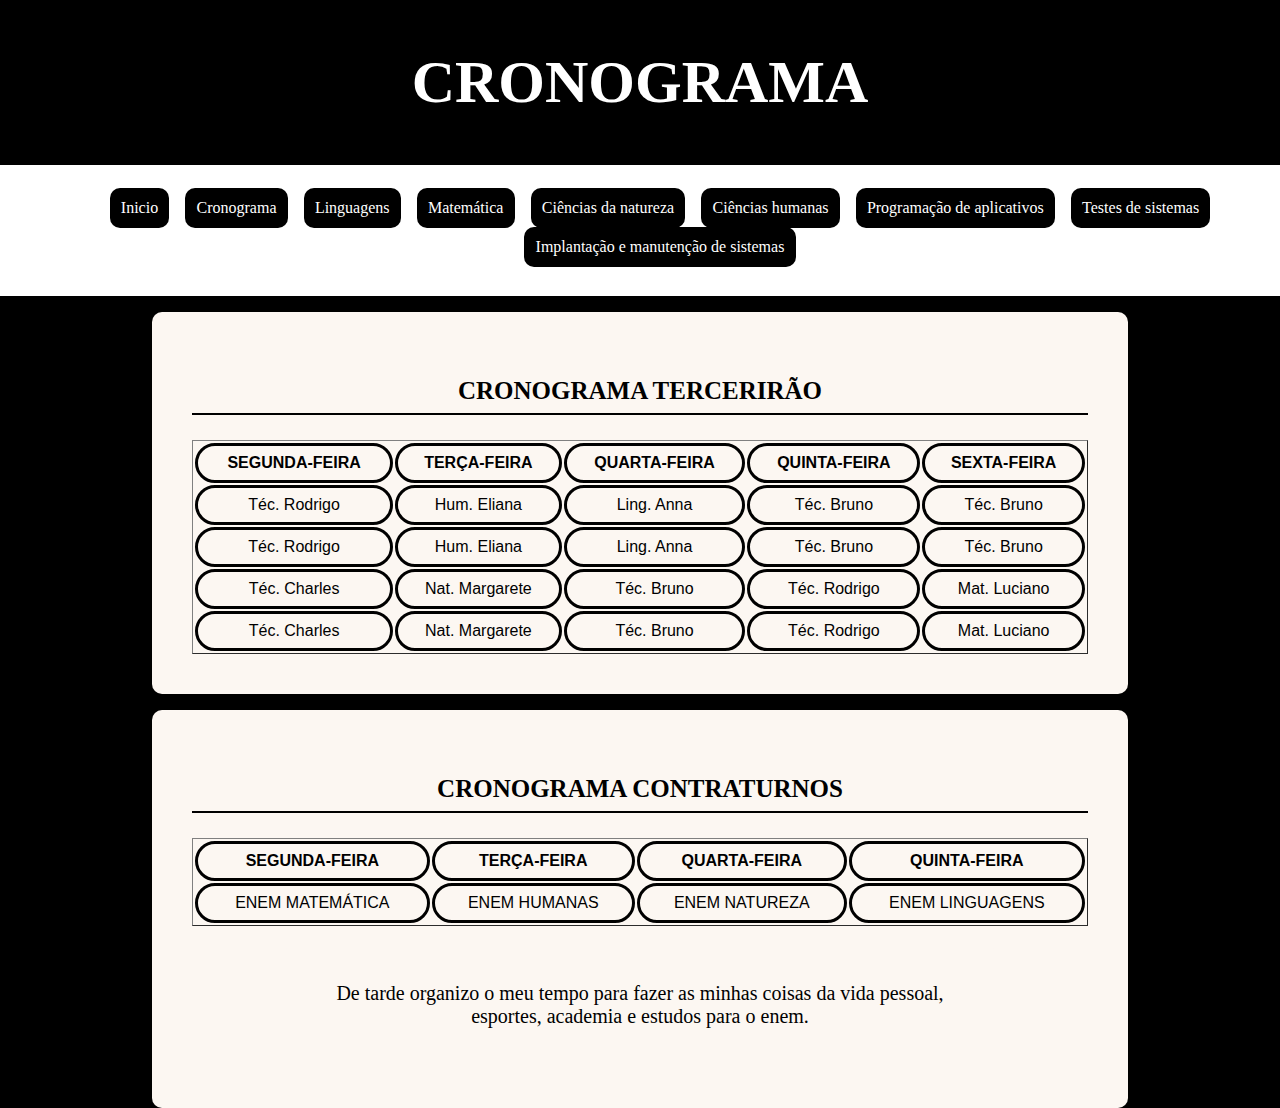
<file: list4.html>
<!DOCTYPE html>
<html lang="pt-br">
<head>
    <meta charset="UTF-8">
    <meta name="viewport" content="width=device-width, initial-scale=1.0">
    <title>Portfolio 2023</title>
    <link rel="stylesheet" href="estilo.css">
</head>
<body onload="list()">
 
 <center>
    <header>
        <h1>CRONOGRAMA </h1>
    </header>
</center>
    <nav>
        <ul>

            <li><a href="./index.html">Inicio</a></li>
            <li><a href="./list4.html">Cronograma</a></li>
            <li><a href="./list5.html">Linguagens</a></li>
            <li><a href="./list.html">Matemática</a></li>
            <li><a href="./list2.html">Ciências da natureza</a></li>
            <li><a href="./list3.html">Ciências humanas</a></li>
            <li><a href="./list6.html">Programação de aplicativos</a></li>
            <li><a href="./list7.html">Testes de sistemas</a></li>
            <li><a href="./list8.html">Implantação e manutenção de sistemas</a></li>
   
       
        </ul>
    </nav>


    <center>
        <div class="container">                                             
            <h3>CRONOGRAMA TERCERIRÃO</h3>
           
            <table border="1">
                <tr>
                    <td><b>SEGUNDA-FEIRA</b></td>
                    <td><b>TERÇA-FEIRA</b></td>
                    <td><b>QUARTA-FEIRA</b></td>
                    <td><b>QUINTA-FEIRA</b></td>
                    <td><b>SEXTA-FEIRA</b></td>
                </tr>
                <tr>
                    <td>Téc. Rodrigo</td>
                    <td>Hum. Eliana</td>
                    <td>Ling. Anna</td>
                    <td>Téc. Bruno</td>
                    <td>Téc. Bruno</td>
                </tr>
                <tr>
                    <td>Téc. Rodrigo</td>
                    <td>Hum. Eliana</td>
                    <td>Ling. Anna</td>
                    <td>Téc. Bruno</td>
                    <td>Téc. Bruno</td>
                </tr>
                <tr>
                    <td>Téc. Charles</td>
                    <td>Nat. Margarete</td>
                    <td>Téc. Bruno</td>
                    <td>Téc. Rodrigo</td>
                    <td>Mat. Luciano</td>
                </tr>
                <tr>
                    <td>Téc. Charles</td>
                    <td>Nat. Margarete</td>
                    <td>Téc. Bruno</td>
                    <td>Téc. Rodrigo</td>
                    <td>Mat. Luciano</td>
                </tr>
                
            </table>
      
        </center>

        <div class="container">                                             
            <h3>CRONOGRAMA CONTRATURNOS</h3>
           
            <table border="1">
                <tr>
                    <td><b>SEGUNDA-FEIRA</b></td>
                    <td><b>TERÇA-FEIRA</b></td>
                    <td><b>QUARTA-FEIRA</b></td>
                    <td><b>QUINTA-FEIRA</b></td>
         
                </tr>
                <tr>
                    <td>ENEM MATEMÁTICA</td>
                    <td>ENEM HUMANAS</td>
                    <td>ENEM NATUREZA</td>
                    <td>ENEM LINGUAGENS</td>
                    
                </tr>
          
                
            </table>
        


            <div class="container">
                <center>
                <h7>De tarde organizo o meu tempo para fazer as minhas coisas da vida pessoal, esportes, academia e estudos para o enem.</h7>
            </center>
            </div>


 
   
</body>
</html>
</file>
<file: estilo.css>
body{
    background-color: rgb(0, 0, 0);
    margin: 0;
    font-family: Arial, Helvetica, sans-serif;
  }
  
  
  header{
    background-color: rgb(0, 0, 0);
    padding: 0.5rem;
  }
  
  header h1{
    font-family: Georgia, 'Times New Roman', Times, serif;
    color: rgb(255, 255, 255);
    font-size: 60px;
  }
  
  nav{
    background-color: rgb(255, 255, 255);
    padding: 1rem;
    display: flex;
    text-align: center;
    flex-direction: row;
    align-content: center;
    justify-content: center;
  }
  
  li a{
    color: rgb(255, 255, 255);
    text-decoration: none;
    font-family: Georgia, 'Times New Roman', Times, serif;
    background-color: rgb(0, 0, 0);
    border-radius: 10Px;
    padding: 0.7rem;
  }
  
  li a:hover{
    background-color: rgb(224, 198, 224);
  }
  
  ul li{
    padding: 0.5rem;
    list-style: none;
    margin-top: 5px;
  }
  nav ul{
    padding: 1;
    display: flex;
    flex-wrap: wrap;
    flex-direction: row;
    align-content: center;
    justify-content: center;
    margin-top: 5px;
  }
  
  
  .container{
    margin: auto;
    margin-top: 1rem;
    max-width: 70%;
    background-color: rgb(252, 247, 242);
    padding: 2.5rem;
    display: flex;
    flex-direction: column;
    border-radius: 10PX;
  
  }
  
  h2{
    color: rgb(0, 0, 0);
    font-family: Cambria, Cochin, Georgia, Times, 'Times New Roman', serif;
    text-align: left;
  }
  
  .container h3{
    text-align: center;
    color: navy;
    border-bottom: 2px solid navy;
    padding-bottom: 0.5rem;
  }
  
  
  .container2 {
    margin: auto;
    margin-top: 2rem;
    max-width: 60%;
    background-color: rgb(100, 45, 0);
    padding: 2rem;
    display: flex;
    flex-direction: column;
  }
  
  
  footer{
  color: rgb(255, 255, 255);
    text-align: center;
  }
  th{
    border: 3.5px solid rgb(255, 255, 255);
    background-color: rgb(11, 81, 128);
    border-radius: 25px;
    color: rgb(255, 255, 255);
    padding: 0.5rem;
    font-family: cursive;
  }
  
  td{
    border: 3.5px solid rgb(0, 0, 0);
    border-radius: 25px;
    padding: 0.5rem;
    text-align: center;
  }
  header h2{
    font-family: Georgia, 'Times New Roman', Times, serif;
    color: rgb(0, 0, 0);
    font-size: 50px;
  }
    
    th {
    border: 3.5px solid rgb(255, 255, 255);
    background-color: rgb(30, 41, 102);
    border-radius: 25px;
    color: rgb(255, 255, 255);
    padding: 0.5rem;
    font-family: Cambria, Cochin, Georgia, Times, 'Times New Roman', serif;
  }
  
  .container h3 {
    text-align: center;
    color: rgb(0, 0, 0);
    border-bottom: 2px solid rgb(0, 0, 0);
    padding-bottom: 0.5rem;
    font-family: Cambria, Cochin, Georgia, Times, 'Times New Roman', serif;
    font-size: 25px;
  }
  
  .container3{
    display: flex;
    margin-right: 10px;
  background-color: rgb(255, 255, 255);
    border-radius: 15px;
    padding: 0.7rem;
  }
  
  .container3 h2 {
    display: block;
    text-align: center;
    font-family: Cambria, Cochin, Georgia, Times, 'Times New Roman', serif;
    color: rgb(0, 0, 0);
    padding: 30px;
    font-size: 35px;
  
  
    }
  
    h7{
  
      color: rgb(0, 0, 0);
      font-family: Cambria, Cochin, Georgia, Times, 'Times New Roman', serif;
      font-size: 20px;
    }
  
    h8{
  
      color: rgb(0, 0, 0);
      font-family: Verdana, Geneva, Tahoma, sans-serif;
      font-size: 35px;
      font-weight: bold;
    }
  
  
    h9{
  
      color: rgb(0, 0, 0);
      font-family: Cambria, Cochin, Georgia, Times, 'Times New Roman', serif;
      font-size: 20px;
    }
  
  
    .container4 {
      margin: auto;
      margin-top: 1rem;
      max-width: 80%;
      background-color: bisque;
      padding: 1.5rem;
      display: flex;
      flex-direction: column;
      border-radius: 10PX;
    
    }
  
    .img1 {
  border-radius: 10px;
  
      
    }
  
    .img2 {
      border-radius: 10px;
     
          
        }

        h6{
color: rgb(0, 0, 0);
font-size: 18px; 
font-family: Cambria, Cochin, Georgia, Times, 'Times New Roman', serif;
        }
</file>
